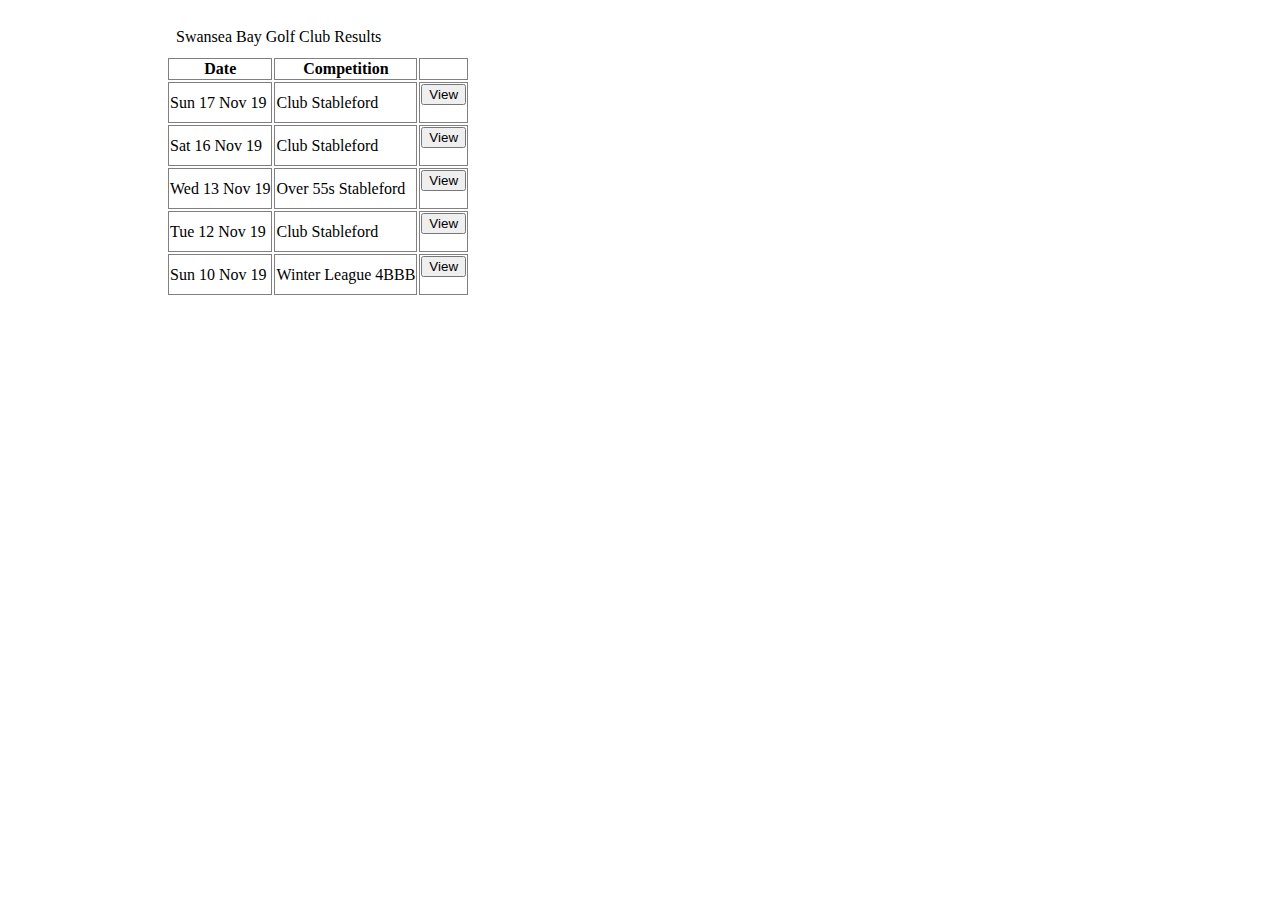
<file: ms-styling/index.html>
<html>
<head>
    <title>SBGC</title>
    <link href="../src/main/webapp/resources/main.css" rel="stylesheet">
</head>

<body>
<div class="center" id="outer-div">
    <div class="center" id="sb-banner">Swansea Bay Golf Club Results</div>
    <table class="w3-table-all w3-hoverable">
        <tr>
            <th>Date</th>
            <th>Competition</th>
            <th></th>
        </tr>

        <tr>
            <td>Sun 17 Nov 19</td>
            <td>Club Stableford</td>
            <td>
                <form action="/viewnet">
                    <input type="hidden" name="viewId" value="5376">
                    <input type="hidden" name="dateOfCompetition" value="Sun 17 Nov 19">
                    <input type="hidden" name="competitionTitle" value="Club Stableford">
                    <input type="submit" name="submitButton" value="View">
                </form>
            </td>
        </tr>

        <tr>
            <td>Sat 16 Nov 19</td>
            <td>Club Stableford</td>
            <td>
                <form action="/viewnet">
                    <input type="hidden" name="viewId" value="5372">
                    <input type="hidden" name="dateOfCompetition" value="Sat 16 Nov 19">
                    <input type="hidden" name="competitionTitle" value="Club Stableford">
                    <input type="submit" name="submitButton" value="View">
                </form>
            </td>
        </tr>

        <tr>
            <td>Wed 13 Nov 19</td>
            <td>Over 55s Stableford</td>
            <td>
                <form action="/viewnet">
                    <input type="hidden" name="viewId" value="5375">
                    <input type="hidden" name="dateOfCompetition" value="Wed 13 Nov 19">
                    <input type="hidden" name="competitionTitle" value="Over 55s Stableford">
                    <input type="submit" name="submitButton" value="View">
                </form>
            </td>
        </tr>

        <tr>
            <td>Tue 12 Nov 19</td>
            <td>Club Stableford</td>
            <td>
                <form action="/viewnet">
                    <input type="hidden" name="viewId" value="5370">
                    <input type="hidden" name="dateOfCompetition" value="Tue 12 Nov 19">
                    <input type="hidden" name="competitionTitle" value="Club Stableford">
                    <input type="submit" name="submitButton" value="View">
                </form>
            </td>
        </tr>

        <tr>
            <td>Sun 10 Nov 19</td>
            <td>Winter League 4BBB</td>
            <td>
                <form action="/viewnet">
                    <input type="hidden" name="viewId" value="5369">
                    <input type="hidden" name="dateOfCompetition" value="Sun 10 Nov 19">
                    <input type="hidden" name="competitionTitle" value="Winter League 4BBB">
                    <input type="submit" name="submitButton" value="View">
                </form>
            </td>
        </tr>
    </table>
</div>
</body>
</html>
</file>
<file: src/main/webapp/resources/main.css>
#comp-date, #comp-title {
    font-size: 18px;
    font-weight: bold;
    text-align: center;
}

#comp-title {
    color: brown;
}

#comp-date {
    color: black;
}

#comp-type {
    color: black;
    font-size: 16px;
    text-align: center;
}

#outer-div {
    width: 75%;
}

#inner-div {
    width: 75%;
}

.center {
    margin: auto;
    padding: 10px;
}

#results-table, th, td {
    border: 1px solid grey;
    cell-padding: 0;
    cell-spacing: 0;
    border-collapse: collapse;
}

#results-table {
    width: 100%;
}

#results-table th {
    text-align: center;
    font-size: 16px;
    font-weight: normal;
    background-color: #F9E236;
    color: black;
    padding-top: 5px;
    padding-bottom: 10px;
}

#results-table td {
    border: 1px solid grey;
    padding: 10px;
}

#results-table tr:nth-child(odd) {
    border: 1px solid grey;
    background-color: #dddddd;
}


.col-brown-bold {
    color: saddlebrown;
    font-weight: bold;
}

.col-overall-position {
    text-align: center;
    width: 8%;
}

.col-placing {
    font-family: sans-serif;
    font-size: 10px;
}
.col-countback {
    font-family: sans-serif;
    font-size: 9px;
}

.col-lighter {
    color: #9da2ca;
}


.alt-score-div {
    text-align: center;
    padding-top: 10px;
    padding-bottom: 20px;
}

.alt-score-button {
    box-shadow:inset 0px 1px 0px 0px #54a3f7;
    background:linear-gradient(to bottom, #007dc1 5%, #0061a7 100%);
    background-color:#007dc1;
    border-radius:3px;
    border:1px solid #124d77;
    display:inline-block;
    cursor:pointer;
    color:#ffffff;
    font-family: Arial, sans-serif;
    font-size:13px;
    padding:6px 24px;
    text-decoration:none;
    text-shadow:0px 1px 0px #154682;
}
.alt-score-button:hover {
    background:linear-gradient(to bottom, #0061a7 5%, #007dc1 100%);
    background-color:#0061a7;
}

.alt-score-button:active {
    position:relative;
    top:1px;
}
</file>
